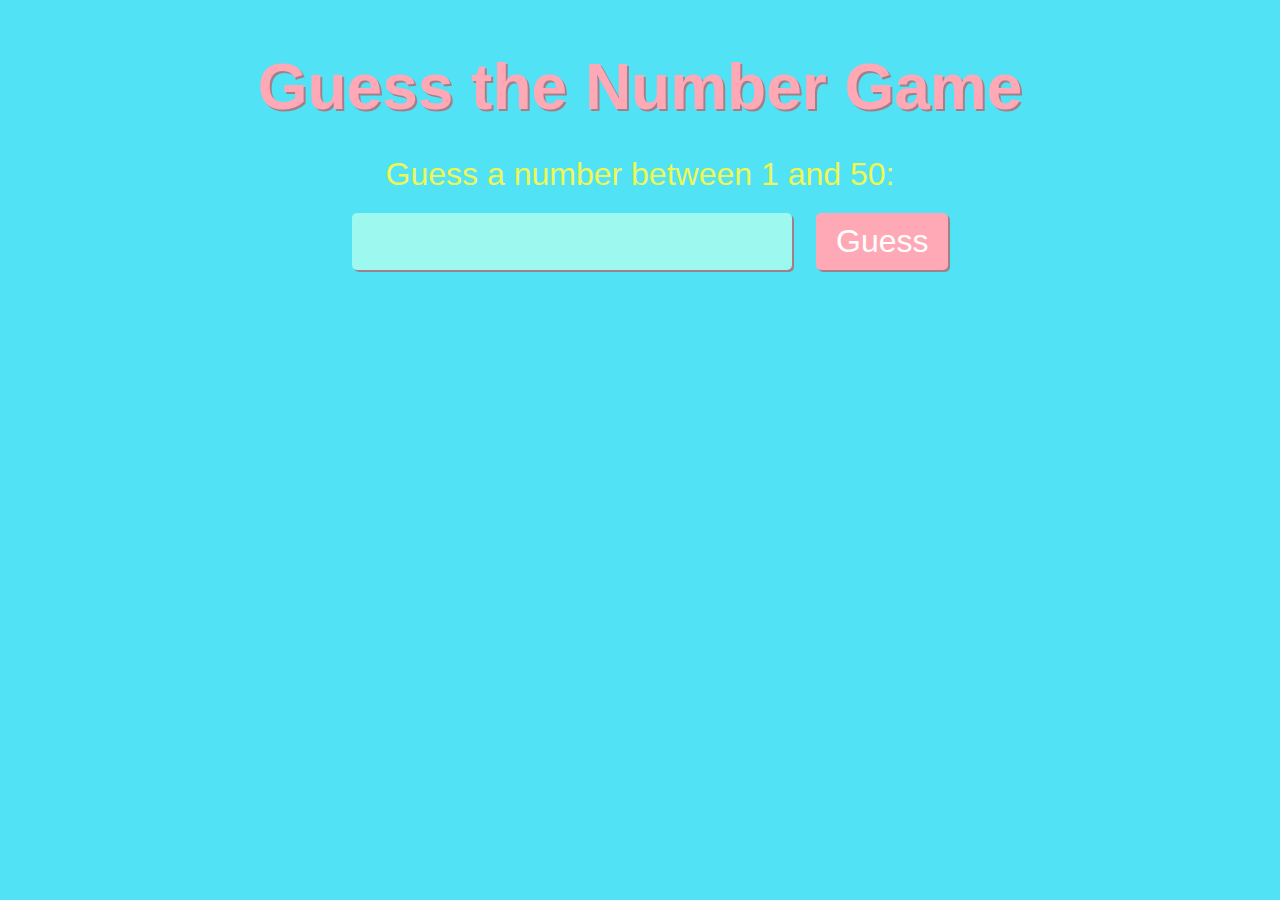
<file: Gaming Website/guess-the-number.html>
<!DOCTYPE html>
<html>
<head>
	<title>Guess the Number Game</title>
	<link rel="stylesheet" type="text/css" href="guess-the-number.css">
</head>
<body>
	<h1>Guess the Number Game</h1>
	<p>Guess a number between 1 and 50:</p>
	<input type="text" id="guess">
	<button onclick="checkGuess()">Guess</button>
	<p id="output"></p>

	<script src="guess-the-number.js"></script>
</body>
</html>
</file>
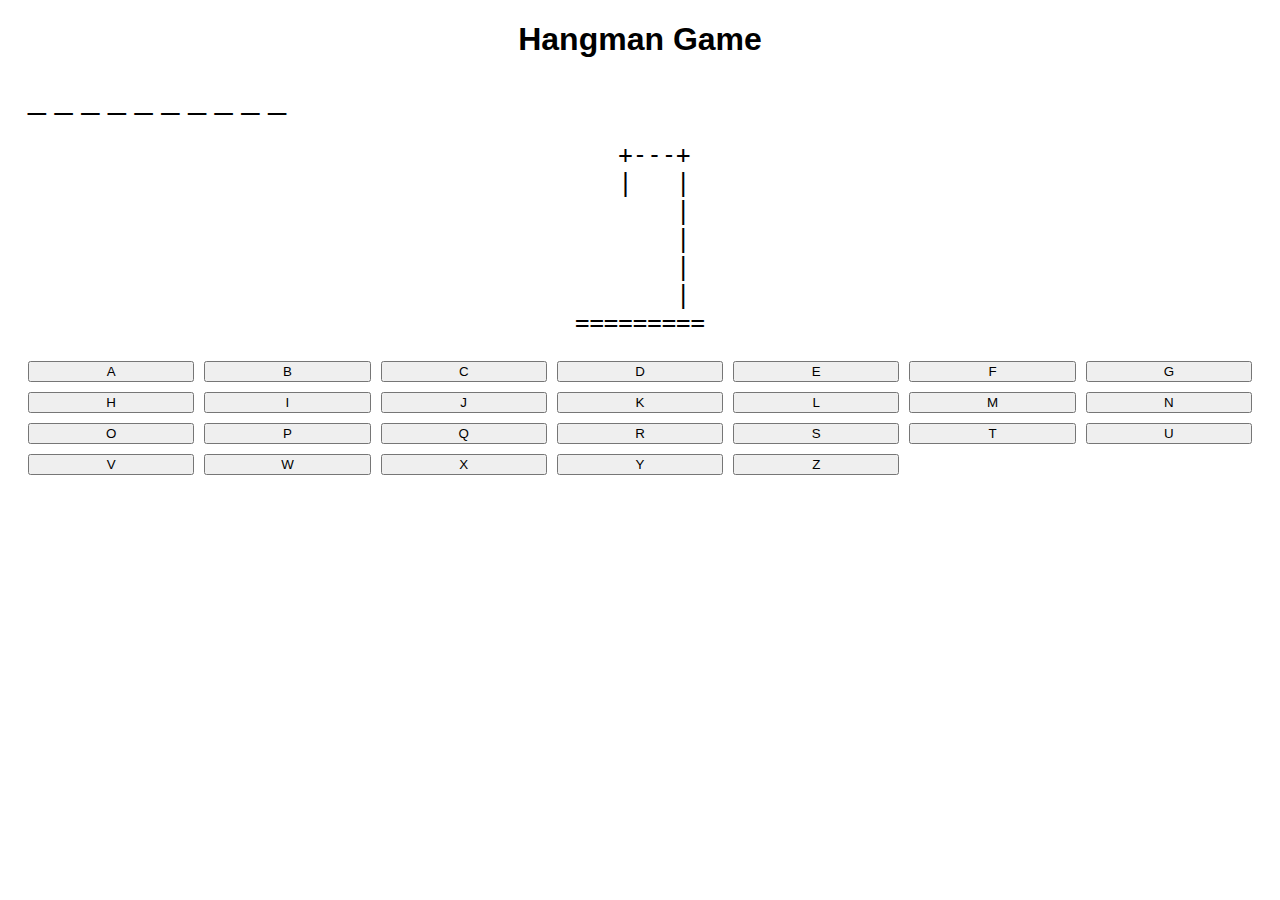
<file: Gaming Website/hangman.html>
<!DOCTYPE html>
<html>
  <head>
    <meta charset="UTF-8">
    <title>Hangman Game</title>
    <link rel="stylesheet" type="text/css" href="hangman.css">
  </head>
  <body>
    <h1>Hangman Game</h1>
    <div id="word"></div>
    <div id="hangman">
      <pre id="hangman-ascii"></pre>
    </div>
    <div id="alphabet"></div>
    <script src="hangman.js"></script>
  </body>
</html>
</file>
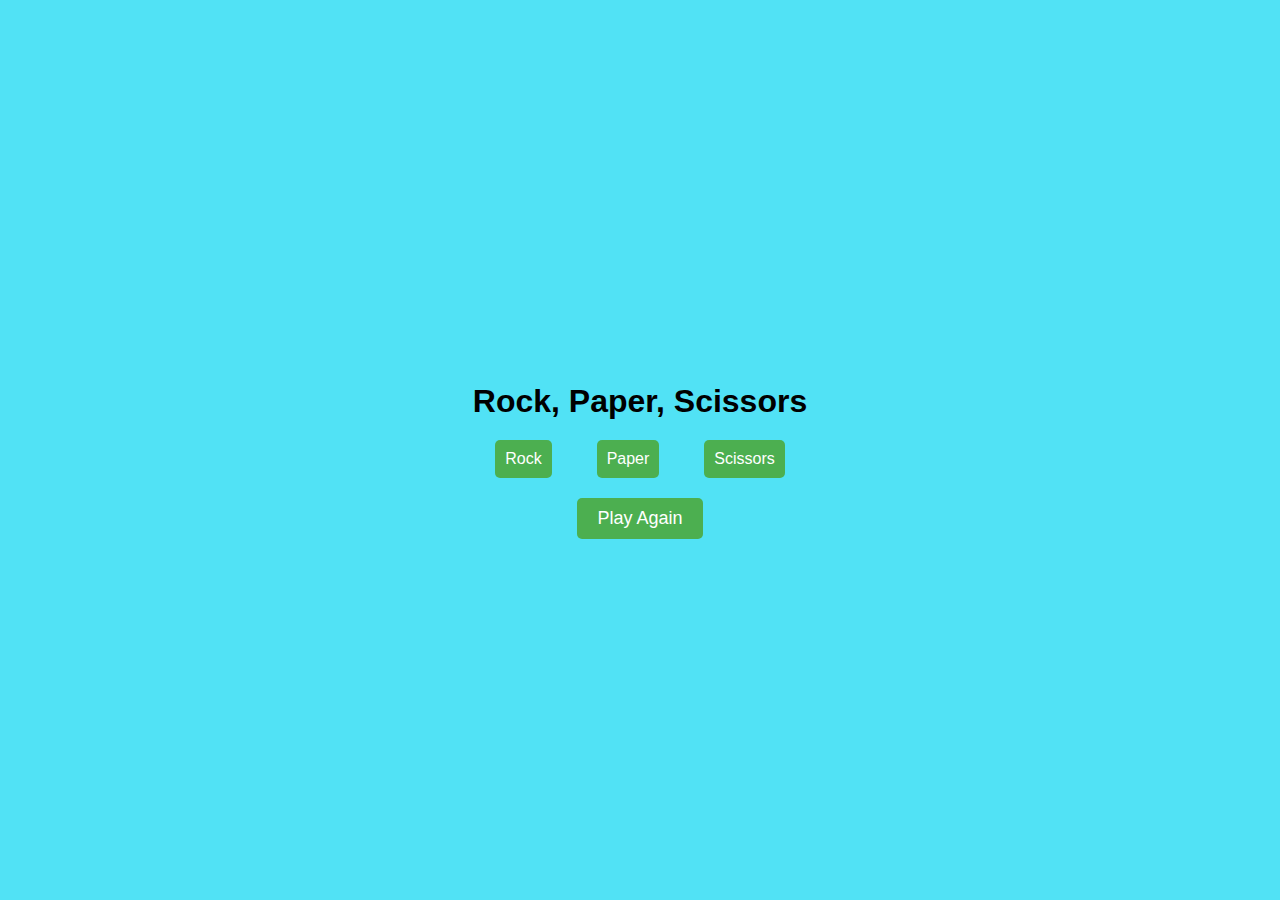
<file: Gaming Website/rock-paper-scissors.html>
<!DOCTYPE html>
<html>
  <head>
    <meta charset="UTF-8">
    <title>Rock, Paper, Scissors</title>
    <link rel="stylesheet" href="style.css">
  </head>
  <body>
    <div id="game-container">
      <h1>Rock, Paper, Scissors</h1>
      <div id="game"></div>
      <div id="choices">
        <button class="choice" id="rock">Rock</button>
        <button class="choice" id="paper">Paper</button>
        <button class="choice" id="scissors">Scissors</button>
      </div>
      <button id="play-again">Play Again</button>
    </div>
    <script src="rockpaperscissors.js"></script>
  </body>
</html>
</file>
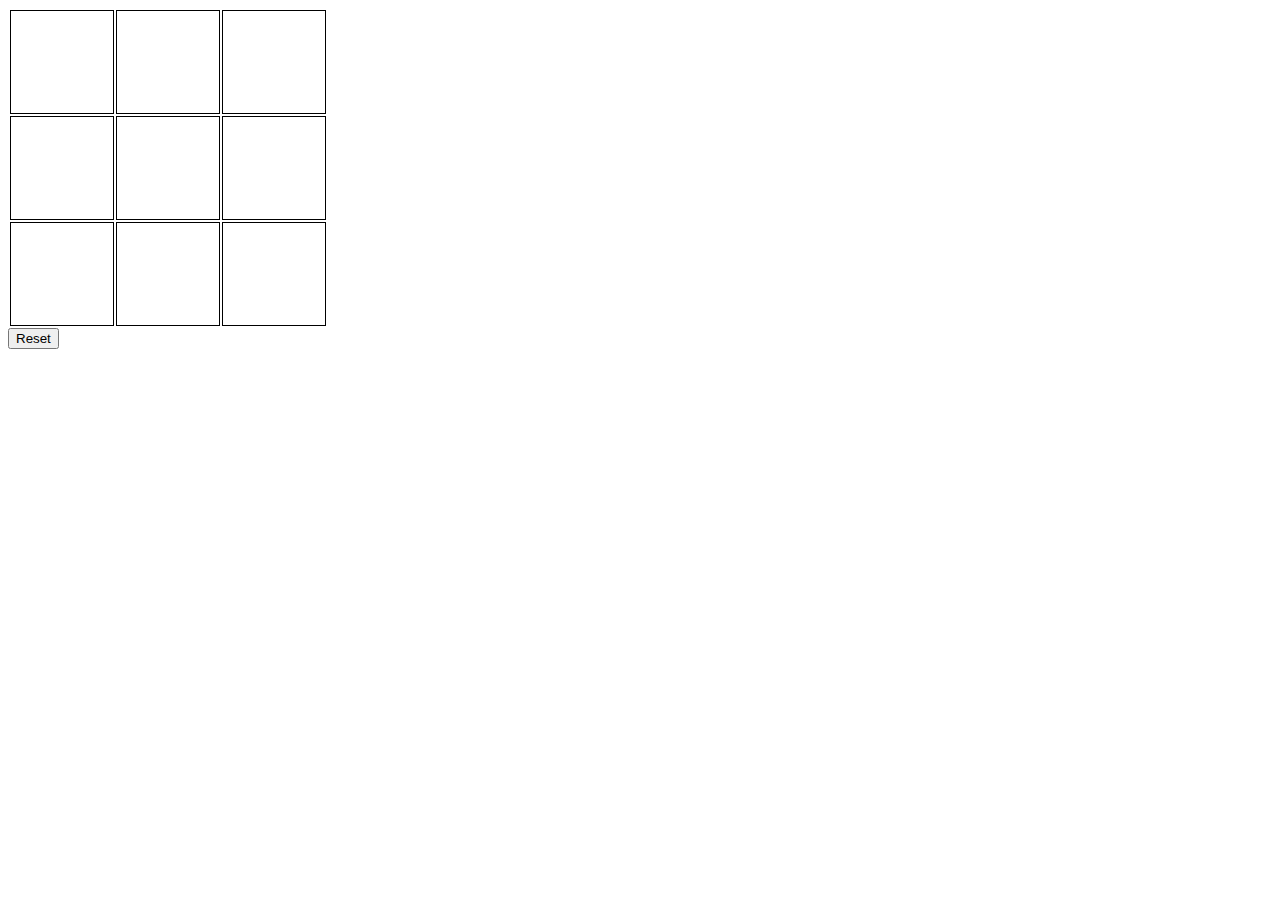
<file: Gaming Website/tic-tac-toe.html>
<!DOCTYPE html>
<html>
<head>
	<title>Tic Tac Toe</title>
	<link rel="stylesheet" type="text/css" href="tictactoe-style.css">
</head>
<body>
	<div id="game-result"></div>
	<table>
		<tr>
			<td id="0"></td>
			<td id="1"></td>
			<td id="2"></td>
		</tr>
		<tr>
			<td id="3"></td>
			<td id="4"></td>
			<td id="5"></td>
		</tr>
		<tr>
			<td id="6"></td>
			<td id="7"></td>
			<td id="8"></td>
		</tr>
	</table>
	<button id="reset-button">Reset</button>

	<script src="tic-tac-toe.js"></script>
</body>
</html>
</file>
<file: Gaming Website/guess-the-number.css>
body {
  text-align: center;
  font-family: 'Roboto', sans-serif;
  background-color: #51e2f5;
}

h1 {
  font-size: 4em;
  margin-top: 50px;
  margin-bottom: 0;
  color: #ffa8B6;
  text-shadow: 2px 2px #a28089;
}

p {
  font-size: 2em;
  margin-bottom: 0;
  color: #edf756;
}

input[type="text"] {
  font-size: 2em;
  padding: 10px;
  margin: 20px;
  border-radius: 5px;
  border: none;
  background-color: #9df9ef;
  box-shadow: 2px 2px #a28089;
  color: #111;
}

button {
  font-size: 2em;
  padding: 10px 20px;
  background-color: #ffa8B6;
  color: white;
  border: none;
  border-radius: 5px;
  cursor: pointer;
  transition: background-color 0.2s ease;
  box-shadow: 2px 2px #a28089;
}

button:hover {
  background-color: #edf756;
  box-shadow: 4px 4px #a28089;
}

#output {
  font-size: 3em;
  font-weight: bold;
  margin-top: 20px;
  color: #a28089;
  text-shadow: 2px 2px #e71d36;
}
</file>
<file: Gaming Website/hangman.css>
body {
  font-family: Arial, sans-serif;
}

h1 {
  text-align: center;
}

#word, #alphabet {
  margin: 20px;
  font-size: 2em;
}

#alphabet {
  display: grid;
  grid-template-columns: repeat(7, 1fr);
  grid-gap: 10px;
}

#hangman {
  margin: 20px;
  text-align: center;
}

#hangman-ascii {
  font-size: 24px;
}
</file>
<file: Gaming Website/style.css>
body {
  display: flex;
  flex-direction: column;
  justify-content: center;
  align-items: center;
  font-family: Arial, sans-serif;
  text-align: center;
  height: 100vh; /* added for full height */
  margin: 0;
  background-color: #51e2f5;
}
  
@keyframes gradient {
  0% {
    background-position: 0% 50%;
  }
  50% {
    background-position: 100% 50%;
  }
  100% {
    background-position: 0% 50%;
  }
}

h1 {
  margin-bottom: 20px;
}

#game-container {
  text-align: center;
}

#game {
  margin-bottom: 20px;
  font-size: 24px;
}

#choices {
  display: flex;
  justify-content: space-around;
  margin-bottom: 20px;
}

.choice {
  font-size: 16px;
  padding: 10px;
}

button {
  font-size: 18px;
  padding: 10px 20px;
  border: none;
  border-radius: 5px;
  background-color: #4CAF50;
  color: white;
  cursor: pointer;
  transition: background-color 0.3s ease;
}

button:hover {
  background-color: #3e8e41;
}

.menu-container {
  background-color: #333;
  color: #fff;
  height: 100vh;
  width: 200px;
  position: fixed;
  top: 0;
  left: 0;
  display: flex;
  flex-direction: column;
  justify-content: flex-start;
  align-items: center;
  border-right: 10px solid;
  border-image: linear-gradient(to right, #333 0%, #FFD700 100%) 1 100%;
}


.menu-container h1 {
  margin: 20px 0;
  font-size: 24px;
  font-weight: bold;
  text-transform: uppercase;
  letter-spacing: 4px;
  text-align: center;
  text-shadow: 2px 2px 0 rgba(0, 0, 0, 0.1);
}

.menu {
  list-style-type: none;
  padding: 0;
  margin: 0;
  display: flex;
  flex-direction: column;
  justify-content: flex-start;
  align-items: center;
}

.menu li {
  margin-bottom: 20px;
}

/*.menu li a {
  text-decoration: none;
  color: #fff;
  font-size: 18px;
  font-weight: bold;
  text-transform: uppercase;
  letter-spacing: 2px;
  transition: color 0.3s ease;
  padding: 0px 10px;
  border-radius: 5px;
  background-color: rgba(255, 255, 255, 0.2);
  box-shadow: 0 0 10px rgba(0, 0, 0, 0.2);
}*/

/*.menu li a:hover {
  color: #aaa;
  background-color: rgba(255, 255, 255, 0.4);
  box-shadow: 0 0 20px rgba(0, 0, 0, 0.4);
}*/

/*.menu li a:active {
  background-color: rgba(255, 255, 255, 0.6);
  box-shadow: 0 0 30px rgba(0, 0, 0, 0.6);
}*/

a {
  background: linear-gradient(0deg, #FFD700, #FFD700) no-repeat right bottom / 0 var(--bg-h);
  transition: background-size 350ms;
  --bg-h: 100%;
  text-decoration: none;
  color: #fff;
  font-size: 18px;
  font-weight: bold;
  text-transform: uppercase;
  letter-spacing: 2px;
}
a:where(:hover, :focus-visible) {
  background-size: 100% var(--bg-h);
  background-position-x: left;
}

.underline {
  padding-bottom: 2px;
  --bg-h: 2px;
}
</file>
<file: Gaming Website/tictactoe-style.css>
td {
	width: 100px;
	height: 100px;
	text-align: center;
	font-size: 50px;
	font-weight: bold;
	border: 1px solid black;
	cursor: pointer;
  }
  
  #game-result {
	font-size: 60px;
	font-weight: bolder;
	background: -webkit-linear-gradient(left, #ee82ee, #4b0082, #0000ff, #008000, #ffff00, #ffa500, #ff0000);
	-webkit-background-clip: text;
	-webkit-text-fill-color: transparent;
  }
</file>
